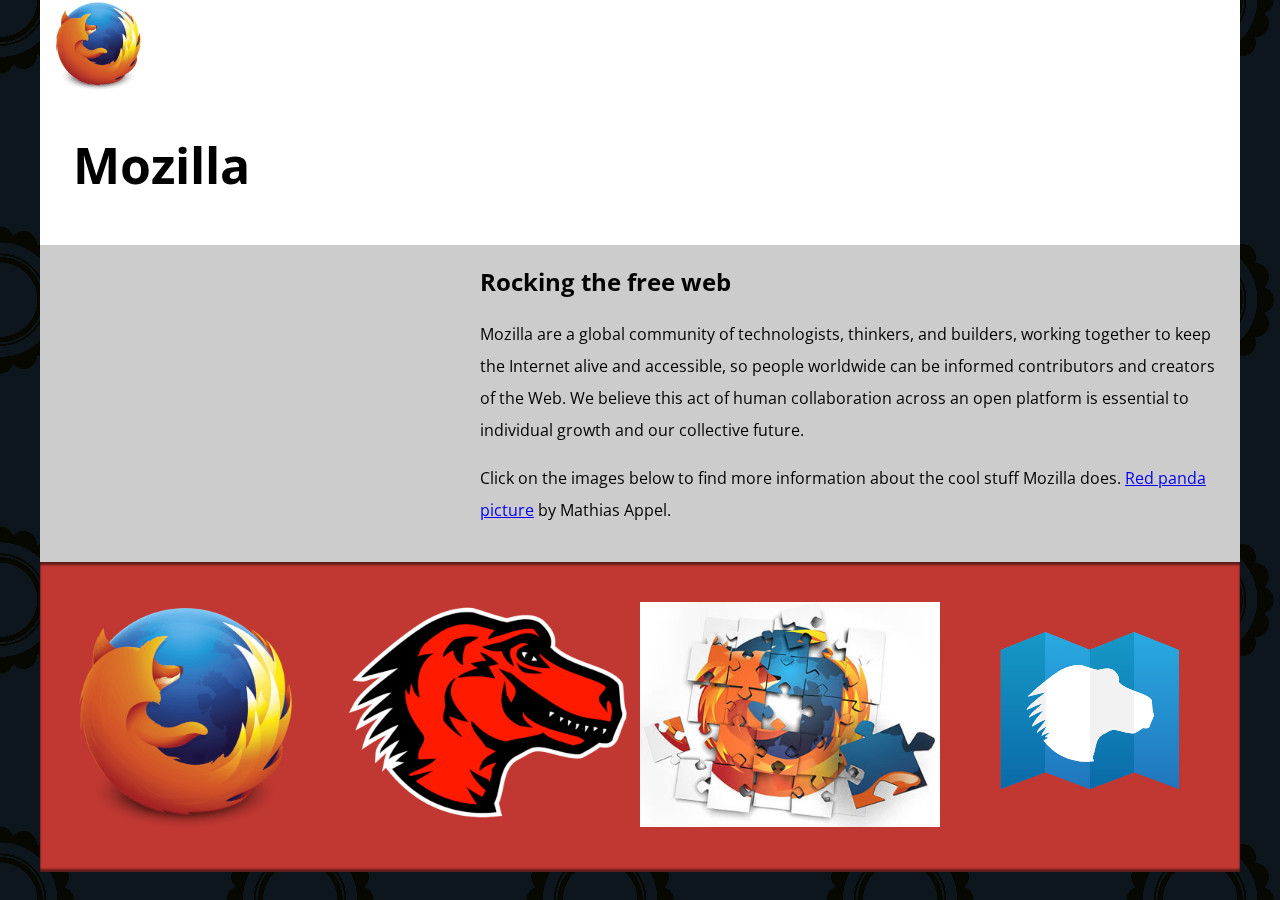
<file: index.html>
<!DOCTYPE html>
<html lang="en-us">
  <head>
    <meta charset="utf-8">
    <meta name="viewport" content="width=device-width">
    <title>Mozilla splash page</title>
    <link href='https://fonts.googleapis.com/css?family=Open+Sans:400,700' rel='stylesheet' type='text/css'>
    <img src="firefox_logo-only_RGB120.png" alt="Firefox Logo">
    <style>
      /* header and body setup */

      html {
        font-family: 'Open Sans', sans-serif;
        background: url(pattern.png);
      }

      body {
        width: 100%;
        max-width: 1200px;
        margin: 0 auto;
        background-color: white;
        position: relative;
      }

      /* Header styling */

      header {
        height: 150px;
      }

      header img {
        width: 100px;
        position: absolute;
        right: 32.5px;
        top: 32.5px;
      }

      h1 {
        font-size: 50px;
        line-height: 140px;
        margin: 0 0 0 32.5px;
      }

      /* main section and video styling */

      main {
        background: #ccc;
      }

      article {
        padding: 20px;
      }

      h2 {
        margin-top: 0;
      }

      p {
        line-height: 2;
      }

      iframe {
        float: left;
        margin: 0 20px 20px 0;
        max-width: 100%;
      }

      /* further info links */

      .further-info {
        clear: left;
        padding: 40px 0;
        background: #c13832;
        box-shadow: inset 0 3px 2px rgba(0,0,0,0.5),
                    inset 0 -3px 2px rgba(0,0,0,0.5);
      }

      .further-info a {
        width: 25%;
        display: block;
        float: left;
      }

      .further-info img {
        max-width: 100%;
      }

      .clearfix {
        clear: both;
      }

      /* Red panda image */

      .red-panda img {
        display: block;
        max-width: 100%;
      }
      
    </style>
  </head>
  <body>
    <header>
      <h1>Mozilla</h1>
      <!-- insert <img> element, link to the small
          version of the Firefox logo -->

    </header>

    <main>
      <article>
        <!-- insert iframe from youtube -->
        <iframe width="400" height="225" src="https://www.youtube.com/embed/ojcNcvb1olg" title="YouTube video player" frameborder="0" allow="accelerometer; autoplay; clipboard-write; encrypted-media; gyroscope; picture-in-picture" allowfullscreen></iframe>
        
        <h2>Rocking the free web</h2>

        <p>Mozilla are a global community of technologists, thinkers, and builders, working together to keep the Internet alive and accessible, so people worldwide can be informed contributors and creators of the Web. We believe this act of human collaboration across an open platform is essential to individual growth and our collective future.</p>

        <p>Click on the images below to find more information about the cool stuff Mozilla does. <a href="https://www.flickr.com/photos/mathiasappel/21675551065/">Red panda picture</a> by Mathias Appel.</p>
      </article>

      <div class="further-info">
        <!-- insert images with srcsets and sizes -->
        <a href="https://www.mozilla.org/en-US/firefox/new/">
          <img srcset="firefox_logo-only_RGB120.png 120w
                       firefox_logo-only_RGB400.png 400w"
               sizes="(max-width: 500px) 120px,
                      400px"    
               src="firefox_logo-only_RGB400.png"
               alt="The Firefox Logo. A fox encircling the world"> 
        </a>
        <a href="https://www.mozilla.org/">
          <img srcset="mozilla-dinosaur-head120.png 120w
                       mozilla-dinosaur-head400.png 400w"
                sizes="(max-width: 500px) 120px,
                        400px"
                src="mozilla-dinosaur-head400.png"
                alt="Mozilla Logo. The head of a red carniverous dinosaur with a suggestive smile.">
        </a>
        <a href="https://addons.mozilla.org/">
          <img srcset="firefox-addons120.jpg 120w
                       firefox-addons400.jpg 400w"
                sizes="(max-width: 500px, 120px
                       400px"
                src="firefox-addons400.jpg"
                alt="Firefox addons logo. A jigsaw version of the Firefox logo - a fox encircling the world. The last piece is being put in place.">
        </a>
        <a href="https://developer.mozilla.org/en-US/">
          <img src="mdn.svg" alt="The MDN logo. A white silhouette of a dinosaur's head surrounded by a blue background.">
        </a>
        <div class="clearfix"></div>
      </div>

      <div class="red-panda">
        <!-- insert picture element -->
      </div>

    </main>
  </body>
</html>
</file>
